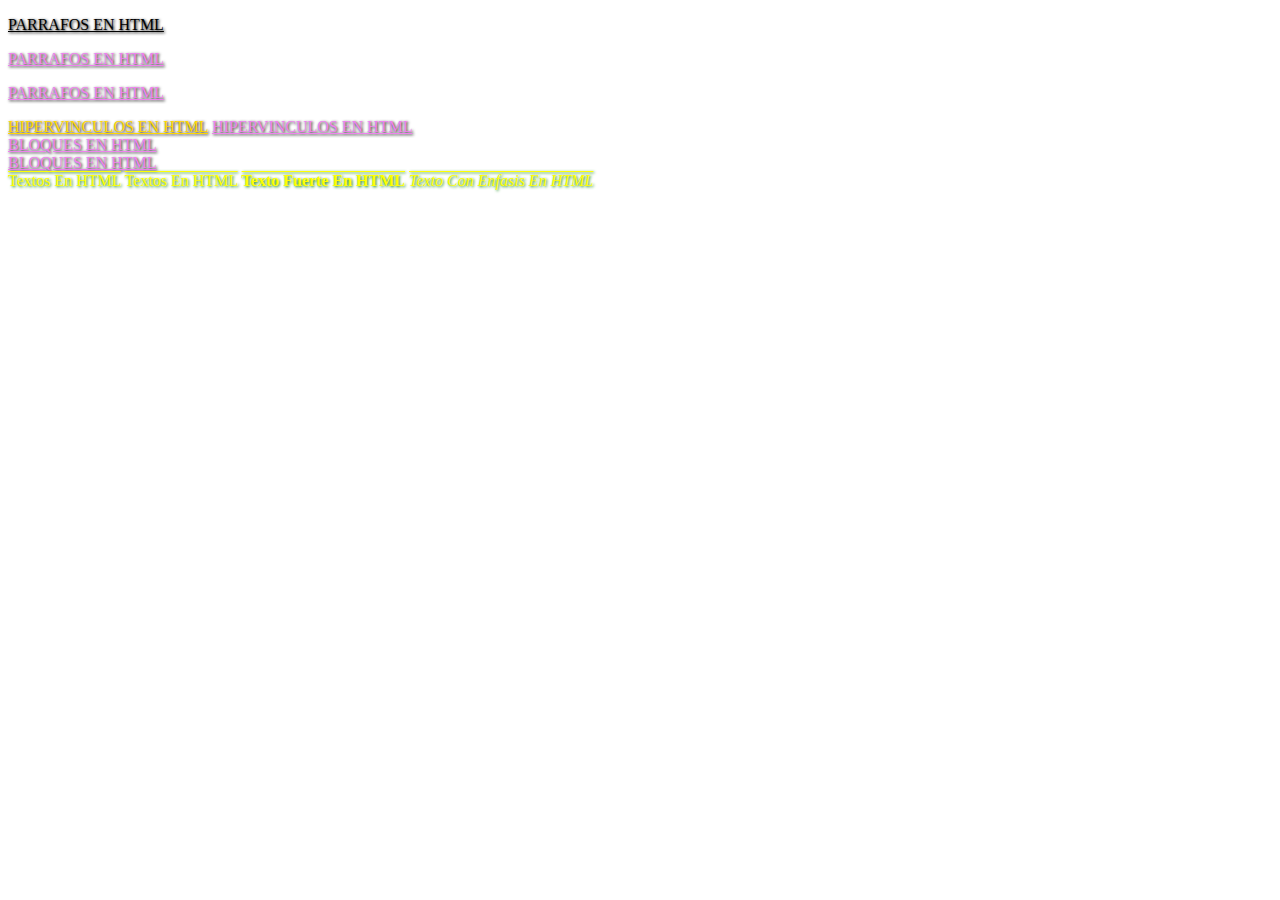
<file: index.html>
<!DOCTYPE html>
<html>
<head>
	<link 
		rel="stylesheet" 
		type="text/css" 
		href="estilos/index.css" />
	
	<title></title>
</head>
<body>

	<p class="estilo1" id="parrafo">Parrafos en HTML</p>
	<p class="estilo1">Parrafos en HTML</p>
	<p class="estilo1">Parrafos en HTML</p>
	<a class="estilo1" id="link" href="">Hipervinculos en HTML</a>
	<a class="estilo1" href="">Hipervinculos en HTML</a>
	<div class="estilo1">Bloques en HTML</div>
	<div class="estilo1">Bloques en HTML</div>
	<span class="estilo2">Textos en HTML</span>
	<span class="estilo2">Textos en HTML</span>
	<strong class="estilo2">Texto Fuerte en HTML</strong>
	<em class="estilo2">Texto con enfasis en HTML</em>

</body>
</html>
</file>
<file: estilos/index.css>
/*
	SELECTORES
			UNIVERSAL *
			ETIQUETA
			CLASE
			ID

*/
	
	#parrafo{
		color: black;
	}

	#link{
		color: gold;
	}

	.estilo1{
		color: violet;
		text-transform: uppercase;
		text-decoration: underline;
		text-shadow: 1px 1px 3px black;
	}

	.estilo2{
		color: yellow;
		text-transform: capitalize;
		text-decoration: overline;
		text-shadow: 1px 1px 3px green;
	}

	em{
		color: blue;
	}

	a{
		color:red;
	}

	*{
		color:red;
	}
</file>
